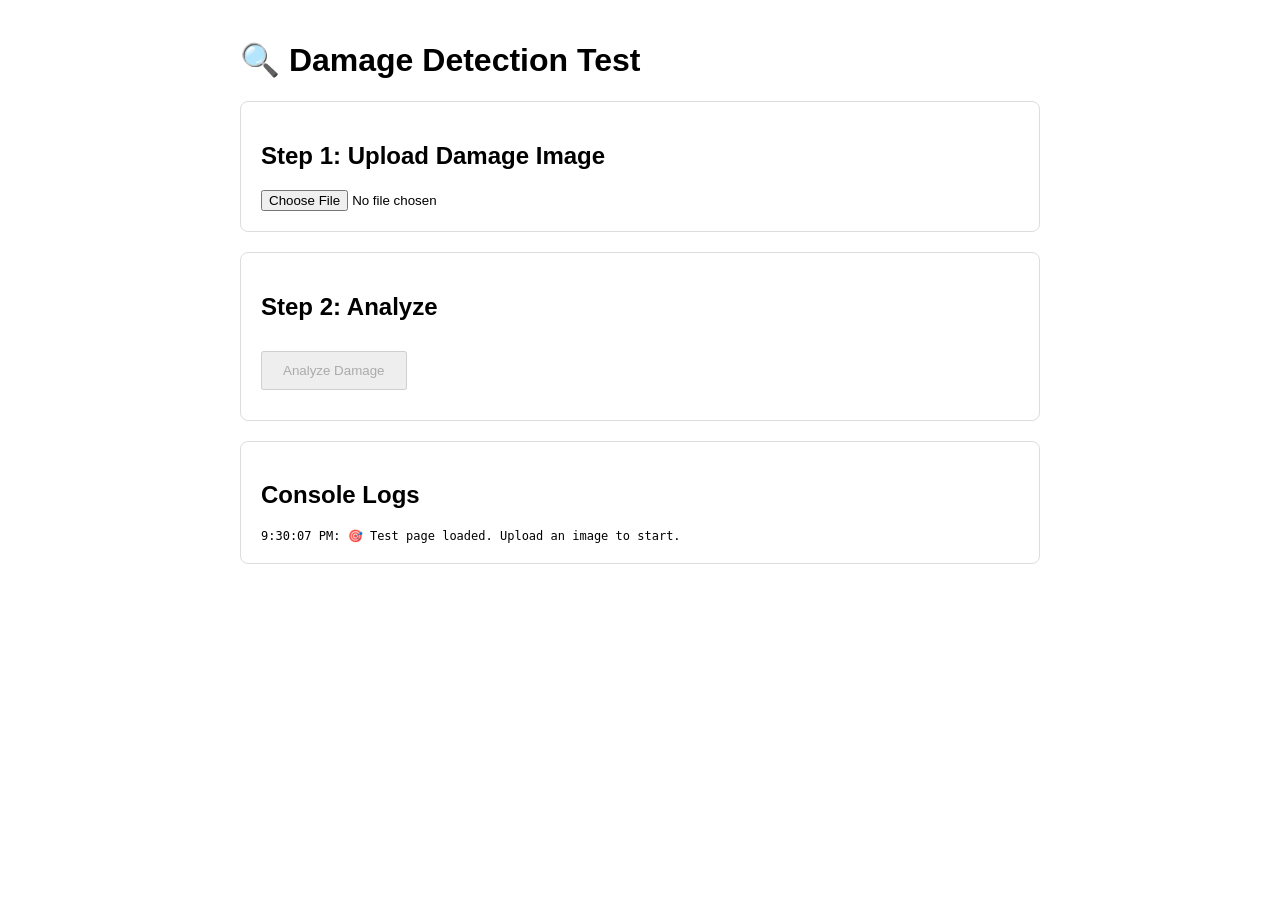
<file: test_damage_ui.html>
<!DOCTYPE html>
<html>
<head>
    <title>Damage Detection Test</title>
    <style>
        body { font-family: Arial; padding: 20px; max-width: 800px; margin: 0 auto; }
        .section { margin: 20px 0; padding: 20px; border: 1px solid #ddd; border-radius: 8px; }
        button { padding: 10px 20px; margin: 10px 0; cursor: pointer; }
        .result { margin-top: 20px; padding: 15px; background: #f0f0f0; border-radius: 5px; }
        .success { background: #d4edda; color: #155724; }
        .error { background: #f8d7da; color: #721c24; }
        img { max-width: 300px; margin: 10px 0; }
    </style>
</head>
<body>
    <h1>🔍 Damage Detection Test</h1>
    
    <div class="section">
        <h2>Step 1: Upload Damage Image</h2>
        <input type="file" id="damageFile" accept="image/*">
        <div id="preview"></div>
    </div>
    
    <div class="section">
        <h2>Step 2: Analyze</h2>
        <button id="analyzeBtn" disabled>Analyze Damage</button>
        <div id="result"></div>
    </div>
    
    <div class="section">
        <h2>Console Logs</h2>
        <div id="logs" style="font-family: monospace; font-size: 12px;"></div>
    </div>

    <script>
        const API_URL = 'http://localhost:8000';
        const damageFile = document.getElementById('damageFile');
        const analyzeBtn = document.getElementById('analyzeBtn');
        const preview = document.getElementById('preview');
        const result = document.getElementById('result');
        const logs = document.getElementById('logs');
        
        function log(msg) {
            console.log(msg);
            logs.innerHTML += `<div>${new Date().toLocaleTimeString()}: ${msg}</div>`;
        }
        
        damageFile.addEventListener('change', (e) => {
            if (e.target.files[0]) {
                analyzeBtn.disabled = false;
                const reader = new FileReader();
                reader.onload = (e) => {
                    preview.innerHTML = `<img src="${e.target.result}" alt="Preview">`;
                };
                reader.readAsDataURL(e.target.files[0]);
                log('✅ File selected: ' + e.target.files[0].name);
            }
        });
        
        analyzeBtn.addEventListener('click', async () => {
            const file = damageFile.files[0];
            if (!file) return;
            
            log('🚀 Starting analysis...');
            analyzeBtn.disabled = true;
            analyzeBtn.textContent = 'Analyzing...';
            result.innerHTML = '';
            
            try {
                const formData = new FormData();
                formData.append('damage_image', file);
                
                log('📤 Sending to: ' + API_URL + '/damage/analyze');
                const response = await fetch(API_URL + '/damage/analyze', {
                    method: 'POST',
                    body: formData
                });
                
                log('📥 Response status: ' + response.status);
                
                if (!response.ok) {
                    const errorText = await response.text();
                    throw new Error('API error: ' + errorText);
                }
                
                const data = await response.json();
                log('✅ Success! Got response');
                
                result.className = 'result success';
                result.innerHTML = `
                    <h3>Analysis Result:</h3>
                    <p><strong>Has Damage:</strong> ${data.has_damage}</p>
                    <p><strong>Description:</strong> ${data.damage_description}</p>
                    <p><strong>Severity:</strong> ${data.severity}</p>
                    <p><strong>Issues:</strong> ${data.detected_issues.join(', ') || 'None'}</p>
                    <p><strong>Confidence:</strong> ${data.confidence}%</p>
                `;
                
            } catch (error) {
                log('❌ Error: ' + error.message);
                result.className = 'result error';
                result.innerHTML = `<strong>Error:</strong> ${error.message}`;
            }
            
            analyzeBtn.disabled = false;
            analyzeBtn.textContent = 'Analyze Damage';
        });
        
        log('🎯 Test page loaded. Upload an image to start.');
    </script>
</body>
</html>
</file>
